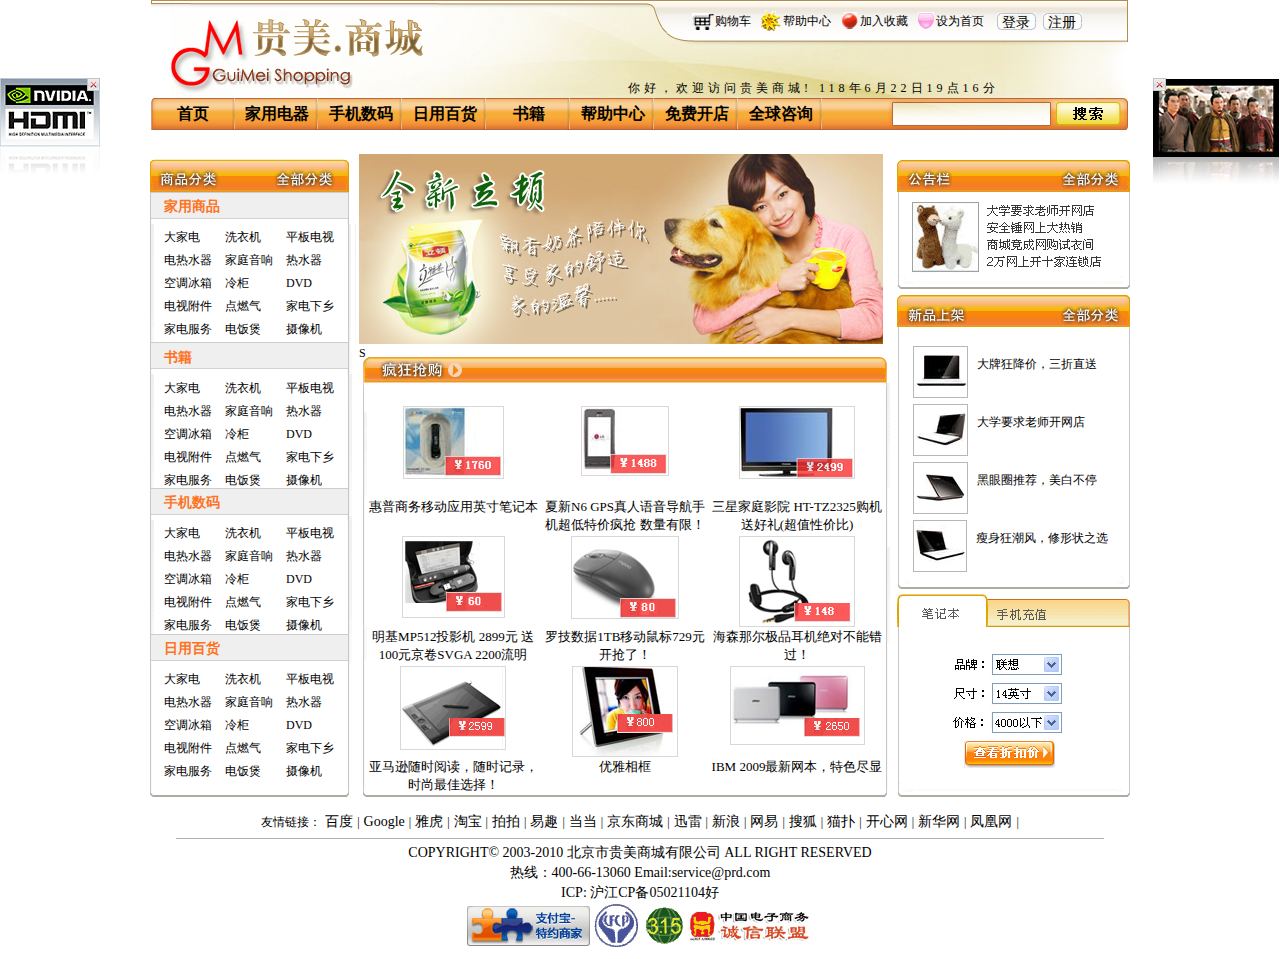
<file: index.html>
<!DOCTYPE html>
<html>
	<head>
		<meta charset="UTF-8">
		<title>贵美商城</title>
		<link rel="stylesheet" type="text/css" href="css/default.css" />
		<link rel="stylesheet" type="text/css" href="css/index.css" />
		<style type="text/css">
			.content{
				width: 1024px;
				height: 660px;
				margin-left: 22px;
				background: url(img/bg.gif) no-repeat;
			}
		</style>
	</head>
	<body>
		<div class="outer">
			<iframe src="header.html" class="head"></iframe>
			<div class="content">
				<div class="left">
					<div class="nav1">
						<h5>家用商品</h5>
						<ul>
							<li><a href="#">大家电</a></li>
							<li><a href="#">电热水器</a></li>
							<li><a href="#">空调冰箱</a></li>
							<li><a href="#">电视附件</a></li>
							<li><a href="#">家电服务</a></li>
						</ul>
						<ul>
							<li><a href="#">洗衣机</a></li>
							<li><a href="goodsList.html">家庭音响</a></li>
							<li><a href="#">冷柜</a></li>
							<li><a href="#">点燃气</a></li>
							<li><a href="#">电饭煲</a></li>
						</ul>
						<ul>
							<li><a href="#">平板电视</a></li>
							<li><a href="#">热水器</a></li>
							<li><a href="#">DVD</a></li>
							<li><a href="#">家电下乡</a></li>
							<li><a href="#">摄像机</a></li>
						</ul>
					</div>
					<div class="nav2">
						<h5>书籍</h5>
							<ul>
							<li><a href="#">大家电</a></li>
							<li><a href="#">电热水器</a></li>
							<li><a href="#">空调冰箱</a></li>
							<li><a href="#">电视附件</a></li>
							<li><a href="#">家电服务</a></li>
						</ul>
						<ul>
							<li><a href="#">洗衣机</a></li>
							<li><a href="#">家庭音响</a></li>
							<li><a href="#">冷柜</a></li>
							<li><a href="#">点燃气</a></li>
							<li><a href="#">电饭煲</a></li>
						</ul>
						<ul>
							<li><a href="#">平板电视</a></li>
							<li><a href="#">热水器</a></li>
							<li><a href="#">DVD</a></li>
							<li><a href="#">家电下乡</a></li>
							<li><a href="#">摄像机</a></li>
						</ul>
					</div>
					<div class="nav3">
						<h5>手机数码</h5>
							<ul>
							<li><a href="#">大家电</a></li>
							<li><a href="#">电热水器</a></li>
							<li><a href="#">空调冰箱</a></li>
							<li><a href="#">电视附件</a></li>
							<li><a href="#">家电服务</a></li>
						</ul>
						<ul>
							<li><a href="#">洗衣机</a></li>
							<li><a href="#">家庭音响</a></li>
							<li><a href="#">冷柜</a></li>
							<li><a href="#">点燃气</a></li>
							<li><a href="#">电饭煲</a></li>
						</ul>
						<ul>
							<li><a href="#">平板电视</a></li>
							<li><a href="#">热水器</a></li>
							<li><a href="#">DVD</a></li>
							<li><a href="#">家电下乡</a></li>
							<li><a href="#">摄像机</a></li>
						</ul>
					</div>
					<div class="nav4">
						<h5>日用百货</h5>
							<ul>
							<li><a href="#">大家电</a></li>
							<li><a href="#">电热水器</a></li>
							<li><a href="#">空调冰箱</a></li>
							<li><a href="#">电视附件</a></li>
							<li><a href="#">家电服务</a></li>
						</ul>
						<ul>
							<li><a href="#">洗衣机</a></li>
							<li><a href="#">家庭音响</a></li>
							<li><a href="#">冷柜</a></li>
							<li><a href="#">点燃气</a></li>
							<li><a href="#">电饭煲</a></li>
						</ul>
						<ul>
							<li><a href="#">平板电视</a></li>
							<li><a href="#">热水器</a></li>
							<li><a href="#">DVD</a></li>
							<li><a href="#">家电下乡</a></li>
							<li><a href="#">摄像机</a></li>
						</ul>
					</div>
				</div>
				<div class="middle">
					<div class="carouselMap">
						<img src="img/ad-01.jpg" />
					</div>S
					<div class="midbottom">
						<ul>
							<li><a href="#"><img src="img/promote-1.jpg" /></a></li>
							<li><a href="#">惠普商务移动应用英寸笔记本</a></li>
						</ul>
						<ul>
							<li><a href="#"><img src="img/promote-2.jpg" /></a></li>
							<li><a href="#">夏新N6 GPS真人语音导航手机超低特价疯抢 数量有限！</a></li>
						</ul>
						<ul>
							<li><a href="#"><img src="img/promote-3.jpg" /></a></li>
							<li><a href="#">三星家庭影院 HT-TZ2325购机送好礼(超值性价比)</a></li>
						</ul>
						<ul>
							<li><a href="#"><img src="img/laser-pen.jpg" /></a></li>
							<li><a href="#">明基MP512投影机 2899元 送100元京卷SVGA 2200流明</a></li>
						</ul>
						<ul>
							<li><a href="#"><img src="img/mouse.jpg" /></a></li>
							<li><a href="#">罗技数据1TB移动鼠标729元开抢了！</a></li>
						</ul>
						<ul>
							<li><a href="#"><img src="img/earphone.jpg" /></a></li>
							<li><a href="#">海森那尔极品耳机绝对不能错过！</a></li>
						</ul>
						<ul>
							<li><a href="#"><img src="img/Wancom.jpg" /></a></li>
							<li><a href="#">亚马逊随时阅读，随时记录，时尚最佳选择！</a></li>
						</ul>
						<ul>
							<li><a href="#"><img src="img/Frame.jpg" /></a></li>
							<li><a href="#">优雅相框</a></li>
						</ul>
						<ul>
							<li><a href="#"><img src="img/notebook.jpg" /></a></li>
							<li><a href="#">IBM 2009最新网本，特色尽显</a></li>
						</ul>
						
					</div>
				</div>
				<div class="right">
					<ul>
						<li>
							<span class="rightads"><img src="img/show1.jpg" /></span>
							&nbsp;
							<span class="rightdes"><a href="goodsDetails.html">大牌狂降价，三折直送</a></span>
						</li>
						<li>
							<span class="rightads"><img src="img/show2.jpg" /></span>
							&nbsp;
							<span class="rightdes"><a href="goodsDetails.html">大学要求老师开网店</a></span>
						</li>
						<li>
							<span class="rightads"><img src="img/show3.jpg" /></span>
							&nbsp;
							<span class="rightdes"><a href="goodsDetails.html">黑眼圈推荐，美白不停</a></span>
						</li>
						<li>
							<span class="rightads"><img src="img/show4.jpg" /></span>
							&nbsp;
							<span class="rightdes"><a href="goodsDetails.html">瘦身狂潮风，修形状之选</a></span>
						</li>
					</ul>
				</div>
			</div>
			<iframe src="footer.html" class="foot"></iframe>
		</div>
		<div class="leftads1">
			<a href="#"><img src="img/list1.jpg" /></a>
		</div>
		<div class="rightads1">
			<a href="#"><img src="img/list2.jpg" /></a>
		</div>
		<div class="leftads1 leftx">
			<a href="#"><img src="img/close.gif" /></a>
		</div>
		<div class="rightads1 rightx">
			<a href="#"><img src="img/close.gif" /></a>
		</div>
	</body>
</html>
</file>
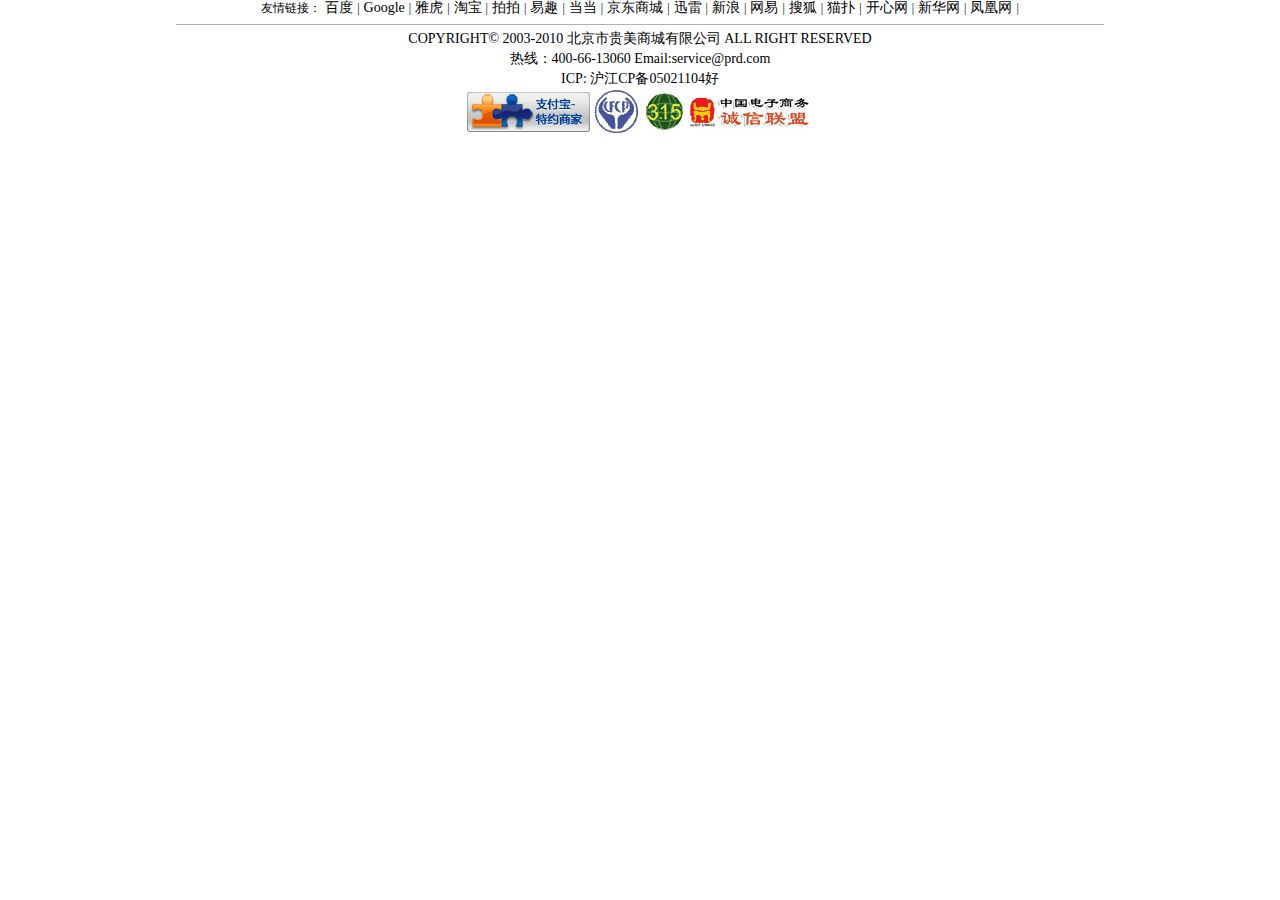
<file: footer.html>
<!DOCTYPE html>
<html>
	<head>
		<meta charset="UTF-8">
		<title>页尾</title>
		<link rel="stylesheet" type="text/css" href="css/default.css" />
		<link rel="stylesheet" type="text/css" href="css/footer.css" />
	</head>
	<body>
		<div class="outer">
			<div class="footer">
				
				<ul>
					<li>友情链接：</li>
					<li><a href="#" target="_parent">百度</a><span>|</span></li>
					<li><a href="#" target="_parent">Google</a><span>|</span></li>
					<li><a href="#" target="_parent">雅虎</a><span>|</span></li>
					<li><a href="#" target="_parent">淘宝</a><span>|</span></li>
					<li><a href="#" target="_parent">拍拍</a><span>|</span></li>
					<li><a href="#" target="_parent">易趣</a><span>|</span></li>
					<li><a href="#" target="_parent">当当</a><span>|</span></li>
					<li><a href="#" target="_parent">京东商城</a><span>|</span></li>
					<li><a href="#" target="_parent">迅雷</a><span>|</span></li>
					<li><a href="#" target="_parent">新浪</a><span>|</span></li>
					<li><a href="#" target="_parent">网易</a><span>|</span></li>
					<li><a href="#" target="_parent">搜狐</a><span>|</span></li>
					<li><a href="#" target="_parent">猫扑</a><span>|</span></li>
					<li><a href="#" target="_parent">开心网</a><span>|</span></li>
					<li><a href="#" target="_parent">新华网</a><span>|</span></li>
					<li><a href="#" target="_parent">凤凰网</a><span>|</span></li>
				</ul>
				<!--<hr class="footermid"/>-->
				<p>COPYRIGHT&copy; 2003-2010 北京市贵美商城有限公司 ALL RIGHT RESERVED</p>
				<p>热线：400-66-13060 Email:service@prd.com</p>
				<p>ICP: 沪江CP备05021104好</p>
				<img src="img/img1.gif"/>
				<img src="img/img2.gif" />
				<img src="img/img3.gif" />
				<img src="img/img4.gif" />
				
			</div>
		</div>
	</body>
</html>
</file>
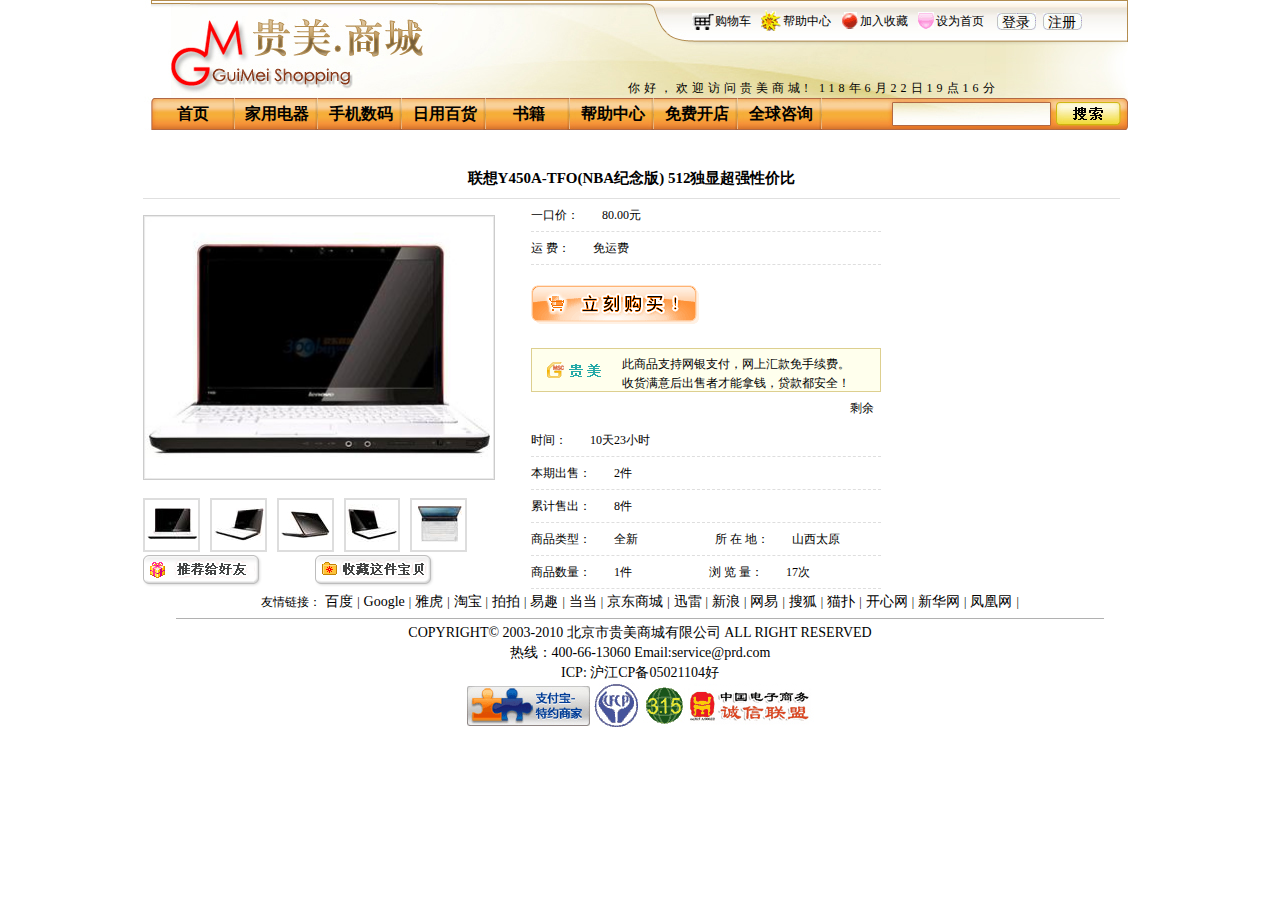
<file: goodsDetails.html>
<!DOCTYPE html>
<html>
	<head>
		<meta charset="UTF-8">
		<title>商品详情</title>
		<link rel="stylesheet" type="text/css" href="css/default.css" />
		<link rel="stylesheet" type="text/css" href="css/goodsDetails.css" />
	</head>
	<body>
		<div class="outer">
			<iframe src="header.html" class="head"></iframe>
			<div class="content">
				<h1>联想Y450A-TFO(NBA纪念版) 512独显超强性价比</h1>
				<div class="goodsContent">
					<div class="detailsLeft">
						<img src="img/show1_big.jpg" class="bigIcon"/>
						<ul>
							<li><img src="img/show1.jpg" class="show1"/></li>
							<li><img src="img/show2.jpg" class="show2"/></li>
							<li><img src="img/show3.jpg" class="show3"/></li>
							<li><img src="img/show4.jpg" class="show4"/></li>
							<li><img src="img/show5.jpg" class="show5"/></li>
						</ul>
						<a href="#"><img src="img/share.gif" class="img1"/></a>
						<a href="#"><img src="img/favthis.gif" /></a>
						
					</div>
					<div class="detailRight">
						<p><span class="property">一口价：</span><span>80.00元</span></p>
						<p><span class="property">运&nbsp;费：</span><span>免运费</span></p>
						<a href="#"><img src="img/buynow.gif" class="nowBuy" /></a><br />
						<div class="note">
							<img src="img/onlinepay.gif" class="img2"/>
							<div class="notecontent">
								<p>此商品支持网银支付，网上汇款免手续费。</p>
								<p>收货满意后出售者才能拿钱，贷款都安全！</p>
							</div>
						</div>
						<p><span class="property">剩余时间：</span><span>10天23小时</span></p>
						<p><span class="property">本期出售：</span><span>2件</span></p>
						<p><span class="property">累计售出：</span><span>8件</span></p>
						<p>
							<span class="property">商品类型：</span><span class="pleft">全新</span>
							<span class="property">所 在 地：</span><span>山西太原</span>
						</p>
						<p>
							<span class="property">商品数量：</span><span class="pleft">1件</span>
							<span class="property">浏 览 量：</span><span>17次</span>
						</p>
					</div>
				</div>
			</div>
			<iframe src="footer.html" class="foot"></iframe>
		</div>
	</body>
</html>
</file>
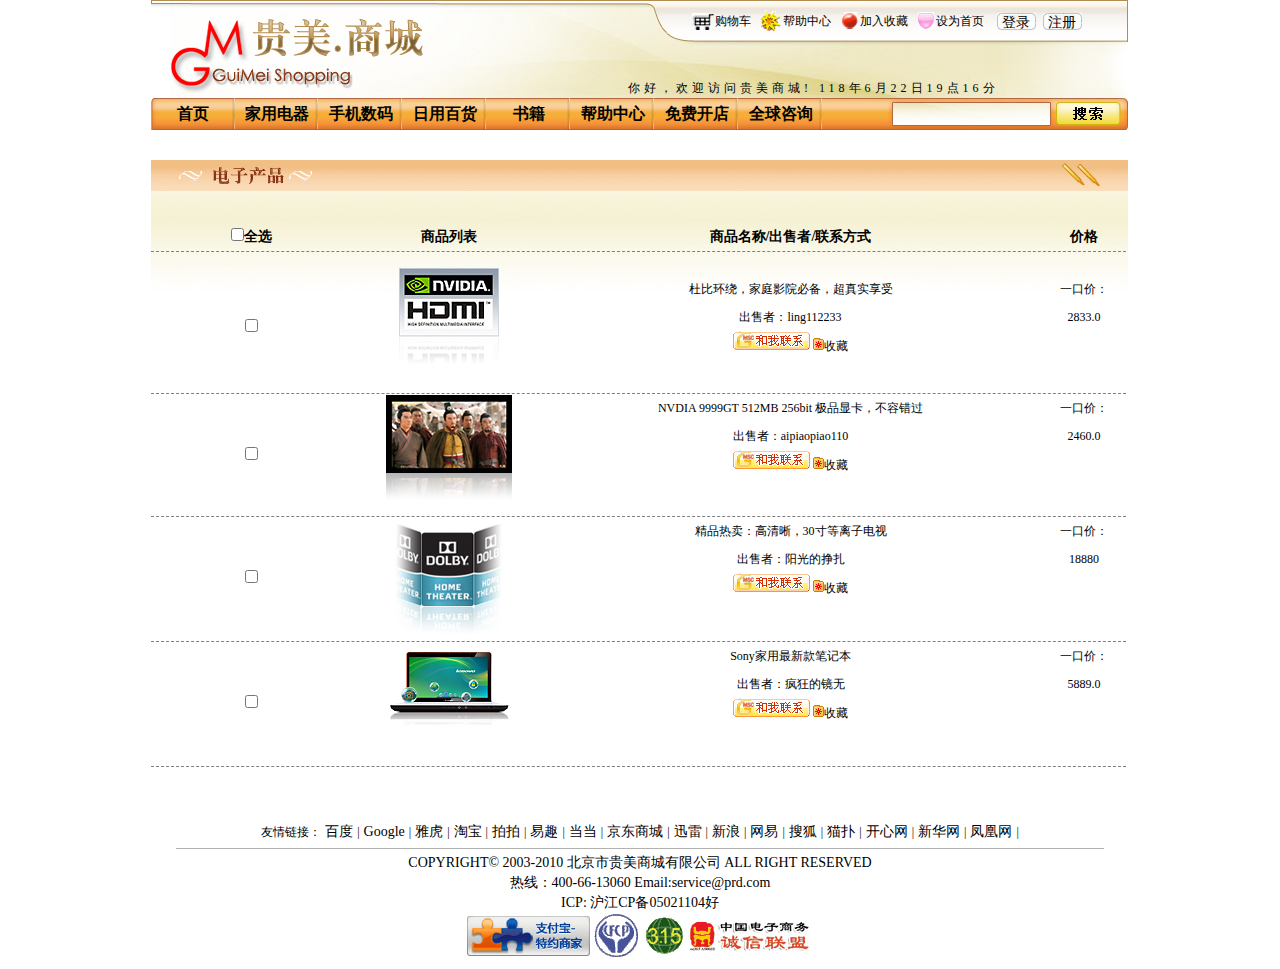
<file: goodsList.html>
<!DOCTYPE html>
<html>
	<head>
		<meta charset="UTF-8">
		<title>商品列表</title>
		<link rel="stylesheet" type="text/css" href="css/default.css" />
		<link rel="stylesheet" type="text/css" href="css/list.css" />
		<script type="text/javascript" src="js/goodsList.js" ></script>
	</head>
	<body>
		<div class="outer">
			<iframe src="header.html" class="head"></iframe>
			<div class="listContent">
				<form action="#" method="get"></form>
				<ul class="u1">
					<li class="li1">
						<input type="checkbox" id="all" name="all" value="全选" onclick="check1()"/><span class="title">全选</span>
					</li>
					<li class="title li2">商品列表</li>
					<li class="title li3">商品名称/出售者/联系方式</li>
					<li class="title li4">价格</li>
				</ul>
				<ul class="u2">
					<li class="li1">
						<input type="checkbox" name="check" value="c1" onclick="checkItem(this)"/>
					</li>
					<li class="li2"><img src="img/list1.jpg" alt="HDMI"/></li>
					<li class="li3">
						<p>杜比环绕，家庭影院必备，超真实享受</p>
						<p>出售者：ling112233</p>
						<p><a href="#"><img src="img/contactme.gif" /></a>
							<a href="#"><img src="img/addfav.gif" />收藏</a></p>
					</li>
					<li class="li4">
						<p>一口价：</p>
						<p>2833.0</p>
					</li>
				</ul>
				<ul class="u3">
					<li class="li1">
						<input type="checkbox" name="check" value="c2" onclick="checkItem(this)"/>
					</li>
					<li class="li2"><img src="img/list2.jpg" /></li>
					<li class="li3">
						<p>NVDIA 9999GT 512MB 256bit 极品显卡，不容错过</p>
						<p>出售者：aipiaopiao110</p>
						<p><a href="#"><img src="img/contactme.gif" /></a>
							<a href="#"><img src="img/addfav.gif" />收藏</a></p>
					</li>
					<li class="li4">
						<p>一口价：</p>
						<p>2460.0</p>
					</li>
				</ul>
				<ul class="u4">
					<li class="li1">
						<input type="checkbox" name="check" value="c3" onclick="checkItem(this)"/>
					</li>
					<li class="li2"><img src="img/list3.jpg" /></li>
					<li class="li3">
						<p>精品热卖：高清晰，30寸等离子电视</p>
						<p>出售者：阳光的挣扎</p>
						<p><a href="#"><img src="img/contactme.gif" /></a>
							<a href="#"><img src="img/addfav.gif" />收藏</a></p>
					</li>
					<li class="li4">
						<p>一口价：</p>
						<p>18880</p>
					</li>
				</ul>
				<ul class="u5">
					<li class="li1">
						<input type="checkbox" name="check" value="c4" onclick="checkItem(this)"/>
					</li>
					<li class="li2"><img src="img/list4.jpg" /></li>
					<li class="li3">
						<p>Sony家用最新款笔记本</p>
						<p>出售者：疯狂的镜无</p>
						<p><a href="#"><img src="img/contactme.gif" /></a>
							<a href="#"><img src="img/addfav.gif" />收藏</a></p>
					</li>
					<li class="li4">
						<p>一口价：</p>
						<p>5889.0</p>
					</li>
				</ul>
			</div>
			<iframe src="footer.html" class="foot"></iframe>
		</div>
	</body>
</html>
</file>
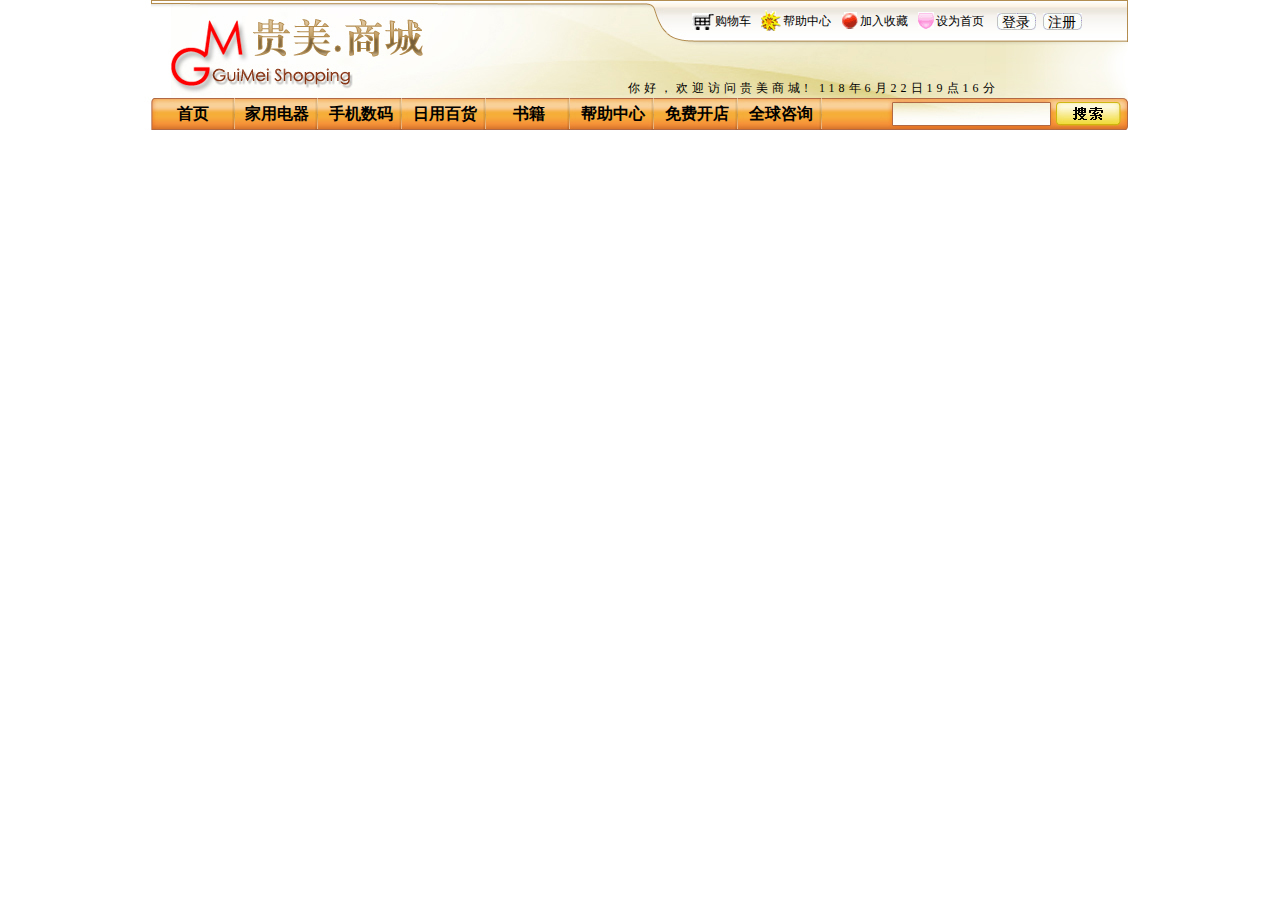
<file: header.html>
<!DOCTYPE html>
<html>
	<head>
		<meta charset="utf-8" />
		<title>头部</title>
		<link rel="stylesheet" type="text/css" href="css/default.css" />
		<link rel="stylesheet" type="text/css" href="css/header.css" />
	</head>
	<body>
		<div class="outer">
		<div class="header">
			<ul class="navTi">
				<li>
					<div class="navIcon1"></div>	
					<span class="navTitle"><a href="shoppingCart.html" target="_parent">购物车</a></span>
				</li>
				<li>
					<div class="navIcon2"></div>
					<span class="navTitle"><a href="helper.html" target="_parent">帮助中心</a></span>
				</li>
				
				<li>
					<div class="navIcon3"></div>
					<span class="navTitle"><a href="#" target="_parent">加入收藏</a></span>
				</li>
				<li>
					<div class="navIcon4"></div>
					<span class="navTitle"><a href="#" target="_parent">设为首页</a></span>
				</li>
				<li>
					<a href="login.html" class="loginAndRegister" target="_parent">登录</a>
					<a href="register.html" class="loginAndRegister register" target="_parent">注册</a>
				</li>
			</ul>
			<p class="welcome">你好，欢迎访问贵美商城! 118年6月22日19点16分</p>
			<ul class="nav">
				<li><a href="index.html" target="_parent">首页</a></li>
				<li><a href="goodsList.html" target="_parent">家用电器</a></li>
				<li><a href="#" target="_parent">手机数码</a></li>
				<li><a href="#" target="_parent">日用百货</a></li>
				<li><a href="#" target="_parent">书籍</a></li>
				<li><a href="helper.html" target="_parent">帮助中心</a></li>
				<li><a href="#" target="_parent">免费开店</a></li>
				<li><a href="#" target="_parent">全球咨询</a></li>
			</ul>
		</div>
			</div>
	</body>
</html>
</file>
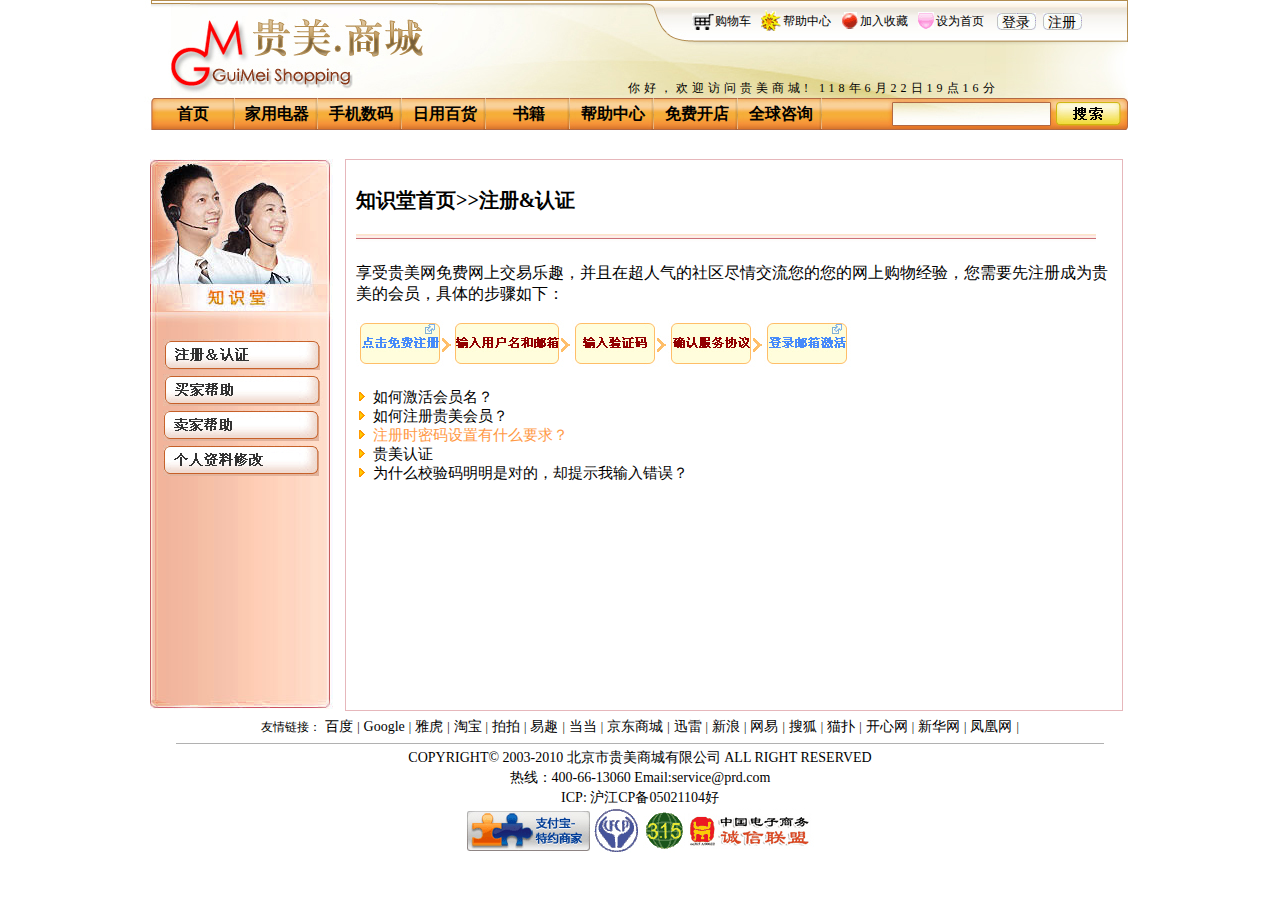
<file: helper.html>
<!DOCTYPE html>
<html>
	<head>
		<meta charset="UTF-8">
		<title>帮助中心</title>
		<link rel="stylesheet" type="text/css" href="css/default.css" />
		<link rel="stylesheet" type="text/css" href="css/helper.css" />
	</head>
	<body>
		<!--
			该页面使用frameset感觉不是太会，使用frameset的话，首先需要将浏览器分为三列，然后将该页面的中间分为三列，
			第一列和第三列使用iframe，第二列内嵌一个frameset.然后根据左侧的链接将需要显示的内容显示在右侧。
        	作者：zhf19970510@163.com
        	时间：2019-05-29
        	描述：
        -->
		<div class="outer">
			<iframe src="header.html" class="head"></iframe>
			<div class="helpercontent">
				<!--
                	因为内容比较少，我在这里也就没有将左侧导航栏设置为iframe.
                -->
				<div class="helperleft">
					<ul>
						<span><a href="LoginHelp.html" target="rightHelper"><img src="img/reg.jpg" /></a></span>
						<li></li>
					</ul>
					
					<ul>
						<span><a href="test4.html" target="rightHelper"><img src="img/buy.jpg" /></a></span>
						<li></li>
					</ul>
					<ul>
						<span><a href="test7_1.html" target="rightHelper"><img src="img/sale.jpg"</a></span>
							<li><a href="#" class="sonmenu">安全中心</a></li>
							<li><a href="#" class="sonmenu">物流中心</a></li>
							<li><a href="#" class="sonmenu">资金流动</a></li>
							<li><a href="#" class="sonmenu">纠纷处理</a></li>
					</ul>
					<ul>
						<span><a href="新闻列表.html" target="rightHelper"><img src="img/person.jpg" /></a></span>
						<li></li>
					</ul>
				</div>
				<iframe src="LoginHelp.html" class="helperright1" name="rightHelper"></iframe>
			</div>
			<iframe src="footer.html" class="foot"></iframe>
		</div>
		
	</body>
</html>
</file>
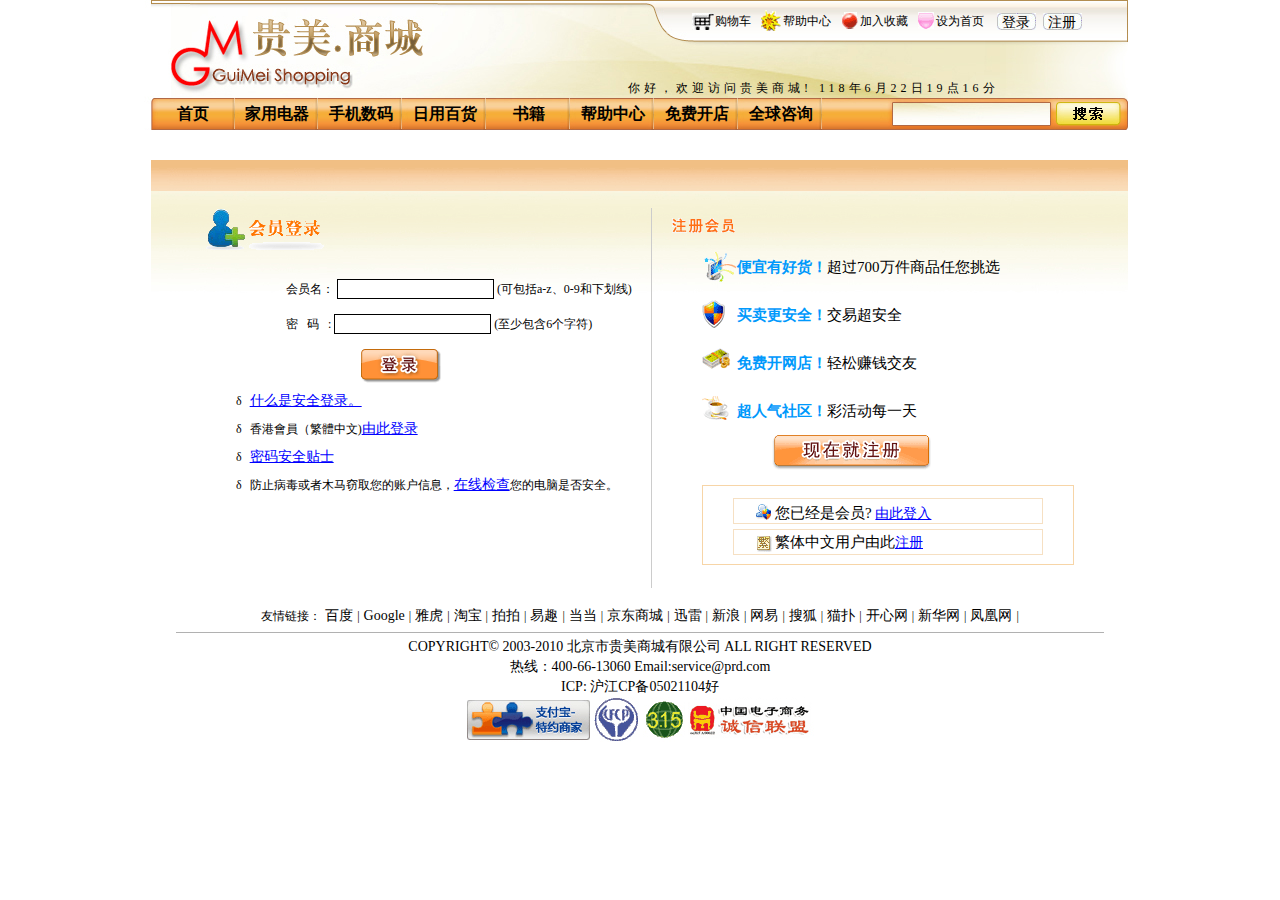
<file: login.html>
<!DOCTYPE html>
<html>
	<head>
		<meta charset="UTF-8">
		<title>登录</title>
		<link rel="stylesheet" type="text/css" href="css/default.css" />
		<link rel="stylesheet" type="text/css" href="css/login.css" />
	</head>
	<body>
		<div class="outer">
			<iframe src="header.html" class="head"></iframe>
			<div class="Logincontent">
				<div class="LoginLeft">
					<img src="img/logintitle.gif" /><br /><br />
					<form action="#" method="post" class="LoginForm">
						<label for="username">会员名：</label>
						<input type="text" name="username" class="inputText"/>
						<span>(可包括a-z、0-9和下划线)</span><br /><br />
						<label for="password"><span class="padLabel">密码</span>:</label>
						<input type="password" name="password" class="inputText"/>
						<span>(至少包含6个字符)</span><br /><br />
						<input type="image" src="img/login.gif" name="submit" class="submitButton"/>
					</form>
					<p><span class="symbol">δ</span><a href="#">什么是安全登录。</a></p>
					<p><span class="symbol">δ</span>香港會員（繁體中文)<a href="#">由此登录</a></span></p>
					<p><span class="symbol">δ</span><a href="#">密码安全贴士</a></p>
					<p><span class="symbol">δ</span><span>防止病毒或者木马窃取您的账户信息，<a href="#">在线检查</a>您的电脑是否安全。</span></p>
				</div>
				<div class="LoginRight">
					<img src="img/register.gif"/"><br /><br />
					<p><span class="LoginIcon LoginIcon1"></span><span class="LoginDesc"><span class="focus1">便宜有好货！</span><span>超过700万件商品任您挑选</span></span></p>
					<p><span class="LoginIcon LoginIcon2"></span><span class="LoginDesc"><span class="focus1">买卖更安全！</span><span>交易超安全</span></span></p>
					<p><span class="LoginIcon LoginIcon3"></span><span class="LoginDesc"><span class="focus1">免费开网店！</span><span>轻松赚钱交友</span></span></p>
					<p><span class="LoginIcon LoginIcon4"></span><span class="LoginDesc"><span class="focus1">超人气社区！</span><span>彩活动每一天</span></span></p>
					<a href="register.html"><img src="img/registernow.gif" class="registerNow"/></a>
					<div class="LoginOrRegister">
						<div class="loginEntry">
							<span class="member"></span>
							<span class="fonts">您已经是会员? <a href="login.html">由此登入</a></span>
						</div>
						<div class="registerEntry">
							<span class="newer"></span>
							<span class="fonts">繁体中文用户由此<a href="register.html">注册</a></span>
						</div>
					</div>
				</div>
			</div>
			<iframe src="footer.html" class="foot"></iframe>
		</div>
		
	</body>
</html>
</file>
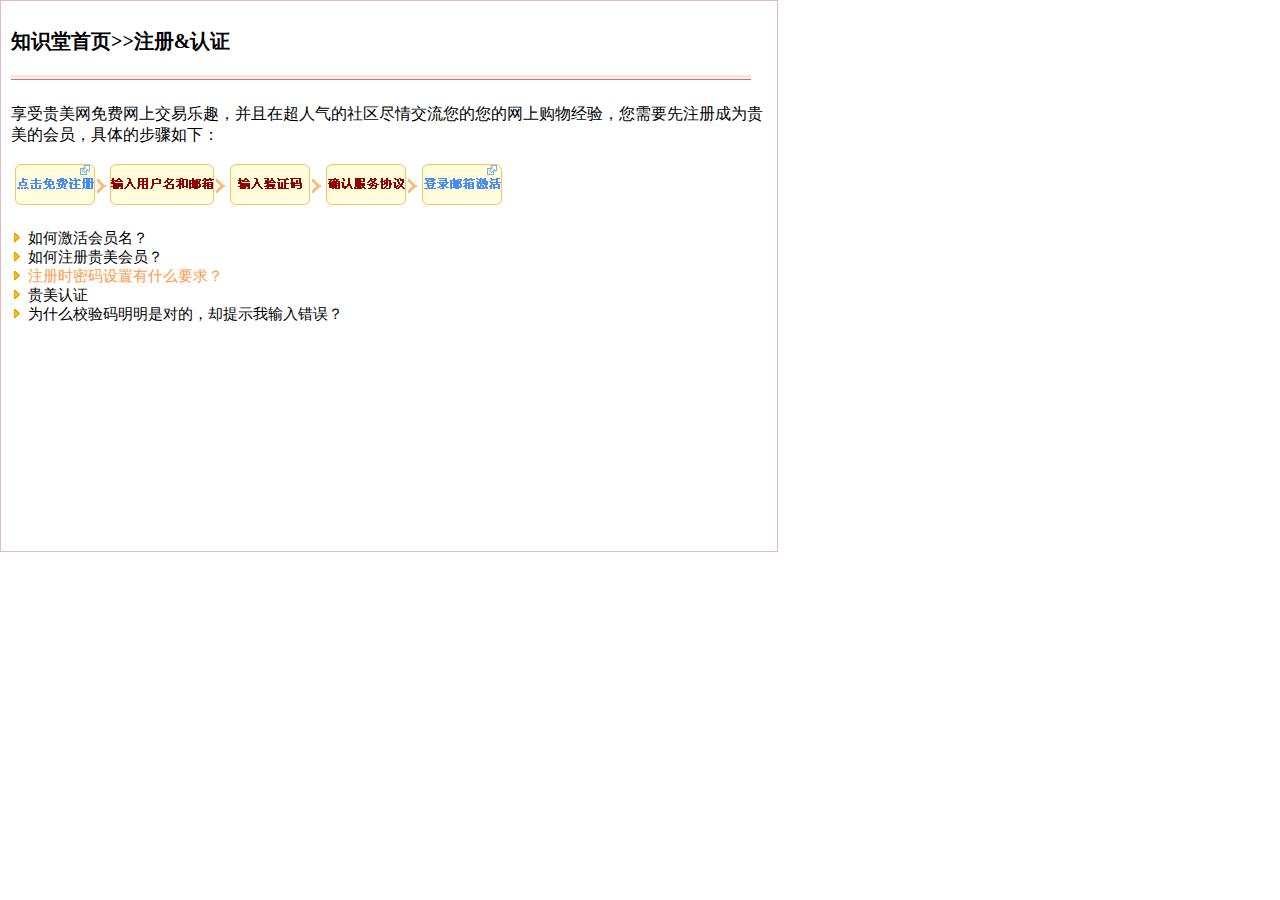
<file: LoginHelp.html>
<!DOCTYPE html>
<html>
	<head>
		<meta charset="UTF-8">
		<title></title>
		<link rel="stylesheet" type="text/css" href="css/default.css" />
		<link rel="stylesheet" type="text/css" href="css/helper.css" />
	</head>
	<body>
		<div class="helperright">
			<h1 class="regAndlog">知识堂首页&gt;&gt;注册&amp;认证</h1>
			<img src="img/reg_line.jpg" class="line"/><br />
			<p>享受贵美网免费网上交易乐趣，并且在超人气的社区尽情交流您的您的网上购物经验，您需要先注册成为贵美的会员，具体的步骤如下：</p><br />
			<img src="img/reg_step.jpg" class="line"/><br />
			<p>
				<span>
					<img src="img/list_icon.gif" /></span>
				<span><a href="#" class="problem">如何激活会员名？</a></span>
			</p>
			<p>
				<span>
					<img src="img/list_icon.gif" /></span>
				<span><a href="#" class="problem">如何注册贵美会员？</a></span>
			</p>
			<p>
				<span>
					<img src="img/list_icon.gif" /></span>
				<span><a href="#" class="problem padneed">注册时密码设置有什么要求？</a></span>
			</p>
			<p>
				<span>
					<img src="img/list_icon.gif" /></span>
				<span><a href="#" class="problem">贵美认证</a></span>
			</p>
			<p>
				<span>
					<img src="img/list_icon.gif" /></span>
				<span><a href="#" class="problem">为什么校验码明明是对的，却提示我输入错误？</a></span>
			</p>
		</div>
	</body>
</html>
</file>
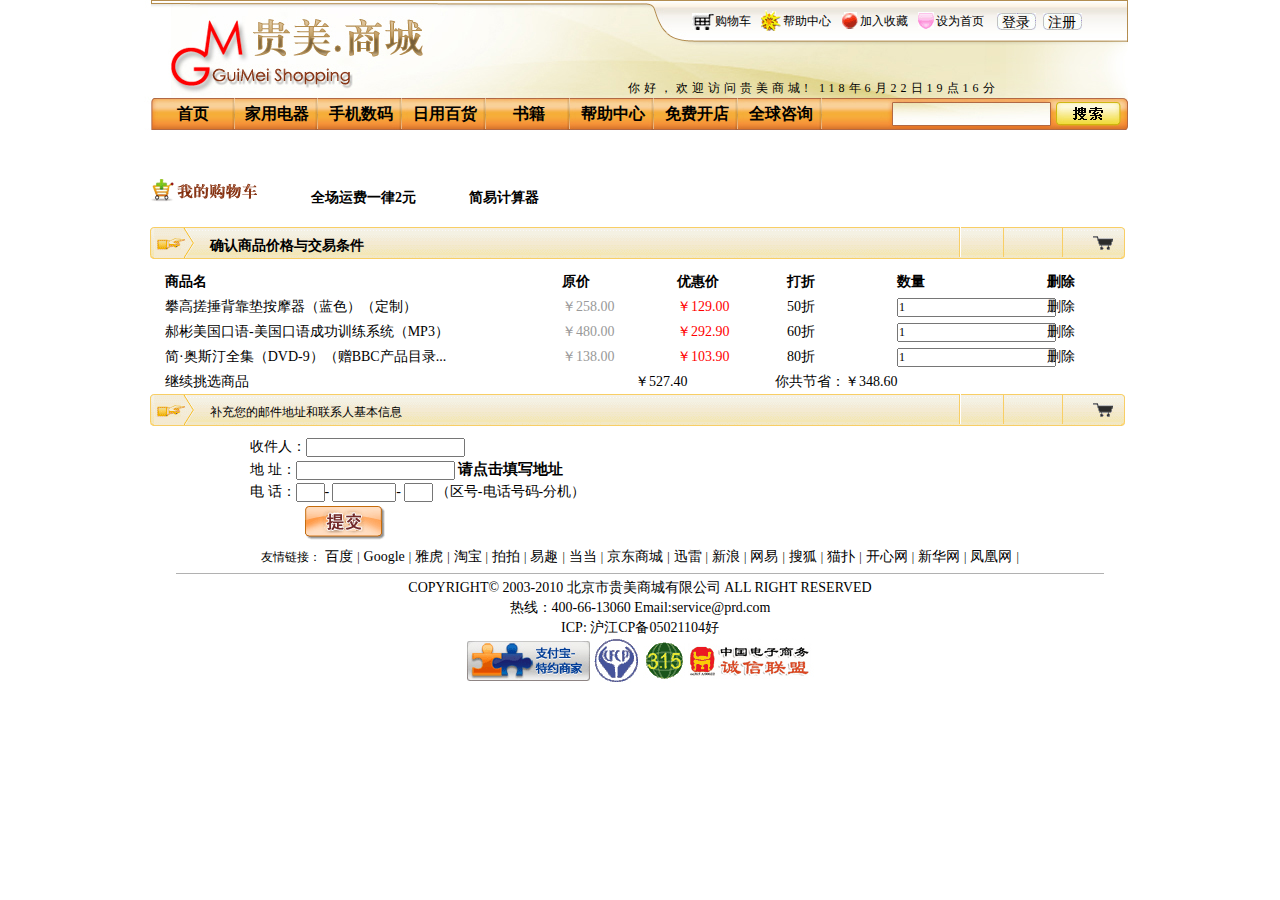
<file: shoppingCart.html>
<!DOCTYPE html>
<html>
	<head>
		<meta charset="UTF-8">
		<title>购物车</title>
		<link rel="stylesheet" type="text/css" href="css/default.css" />
		<link rel="stylesheet" type="text/css" href="css/cart.css" />
	</head>
	<body>
		<div class="outer">
			<iframe src="header.html" class="head"></iframe>
			<div class="CatContent">
				
				<img src="img/mycart.gif" />
				<span class="t1">全场运费一律2元</span>
				<span class="t2">
					<a href="#">简易计算器</a>
				</span>
				<h1 class="h1">确认商品价格与交易条件</h1>
				<form action="#" method="get">
				<ul>
					<li class="li1 ultitle">商品名</li>
					<li class="li2 ultitle">原价</li>
					<li class="li3 ultitle">优惠价</li>
					<li class="li4 ultitle">打折</li>
					<li class="li5 ultitle">数量</li>
					<li class="li6 ultitle">删除</li>
				</ul>
				<ul>
					<li class="li1">攀高搓捶背靠垫按摩器（蓝色）（定制）</li>
					<li class="li2 originalPrice">￥258.00</li>
					<li class="li3 newPrice">￥129.00</li>
					<li class="li4">50折</li>
					<li class="li5"><input type="text" value="1" /></li>
					<li class="li6"><input type="button" name="del" value="删除" class="but1"/></li>
				</ul>
				<ul>
					<li class="li1">郝彬美国口语-美国口语成功训练系统（MP3）</li>
					<li class="li2 originalPrice">￥480.00</li>
					<li class="li3 newPrice">￥292.90</li>
					<li class="li4">60折</li>
					<li class="li5"><input type="text" value="1" /></li>
					<li class="li6"><input type="button" name="del" value="删除" class="but1"/></li>
				</ul>
				<ul>
					<li class="li1">简·奥斯汀全集（DVD-9）（赠BBC产品目录...</li>
					<li class="li2 originalPrice">￥138.00</li>
					<li class="li3 newPrice">￥103.90</li>
					<li class="li4">80折</li>
					<li class="li5"><input type="text" name="amount" value="1"/></li>
					<li class="li6"><input type="button" name="del" value="删除" class="but1"/></li>
				</ul>
				<ul>
					<li class="sum1">继续挑选商品</li>
					<li class="sum2">￥527.40</li>
					<li class="sum3">你共节省：￥348.60</li>
				</ul>
				</form>
				<h1 class="h1 h2">补充您的邮件地址和联系人基本信息</h1>
				<div class="order">
					<form action="#" method="post">
						<p class="infoorder"><label for="receiver">收件人：</label><input type="text" name="receiver" /></p>
						<p class="infoorder"><label for="address">地&nbsp;址：</label><input type="text" name="address" />
						<span class="note">请点击填写地址</span></p>
						<p class="infoorder"><label for="tel">电&nbsp;话：</label><input type="tel" name="num" class="tel1"/><span>-</span>
						<input type="tel" name="num" class="tel2" /><span>-</span>
						<input type="tel" name="num" class="tel1"/>
						<span>（区号-电话号码-分机）</span></p>
						<input type="image" src="img/submit.gif" class="submitButton"/>
					</form>
				</div>
			</div>
			<iframe src="footer.html" class="foot"></iframe>
		</div>
	</body>
</html>
</file>
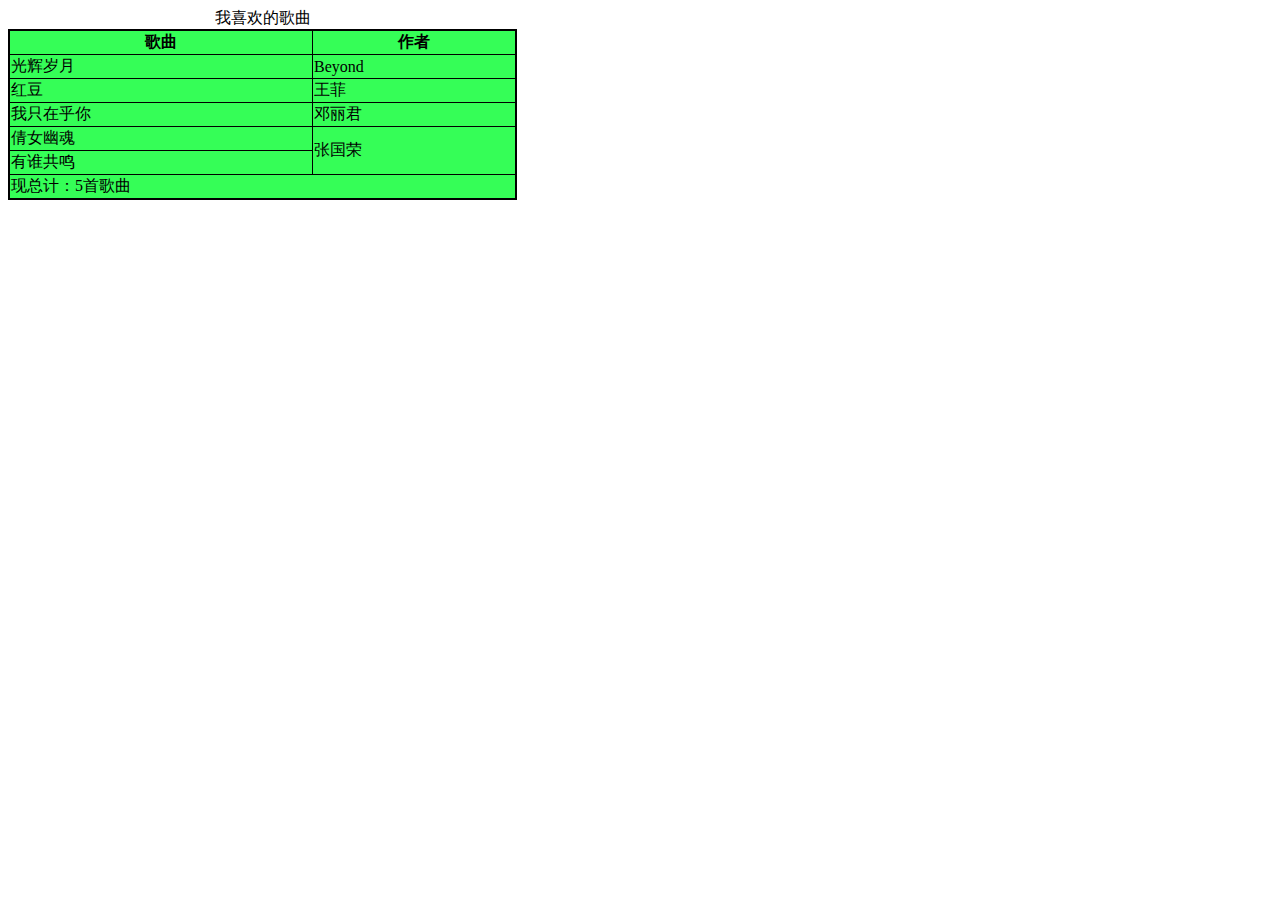
<file: test4.html>
<!DOCTYPE html>
<html>
	<head>
		<meta charset="UTF-8">
		<title>test4</title>
	</head>
	<style type="text/css">
		table{
			border: 2px solid;
			border-collapse: collapse;
			background-color: rgb(53,254,87);
		}
		table td,th{
			border:1px solid;
		}
	</style>
	<body>
		<table>
			<caption>我喜欢的歌曲</caption>
			<tr>
				<th width="300px">歌曲</th>
				<th width="200px">作者</th>
			</tr>
			<tr>
				<td>光辉岁月</td>
				<td>Beyond</td>
			</tr>
			<tr>
				<td>红豆</td>
				<td>王菲</td>
			</tr>
			<tr>
				<td>我只在乎你</td>
				<td>邓丽君</td>
			</tr>
			<tr>
				<td>倩女幽魂</td>
				<td rowspan="2">张国荣</td>
			</tr>
			<tr>
				<td>有谁共鸣</td>
			</tr>
			<tfoot>
				<td colspan="2">现总计：5首歌曲</td>
			</tfoot>
		</table>
	</body>
</html>
</file>
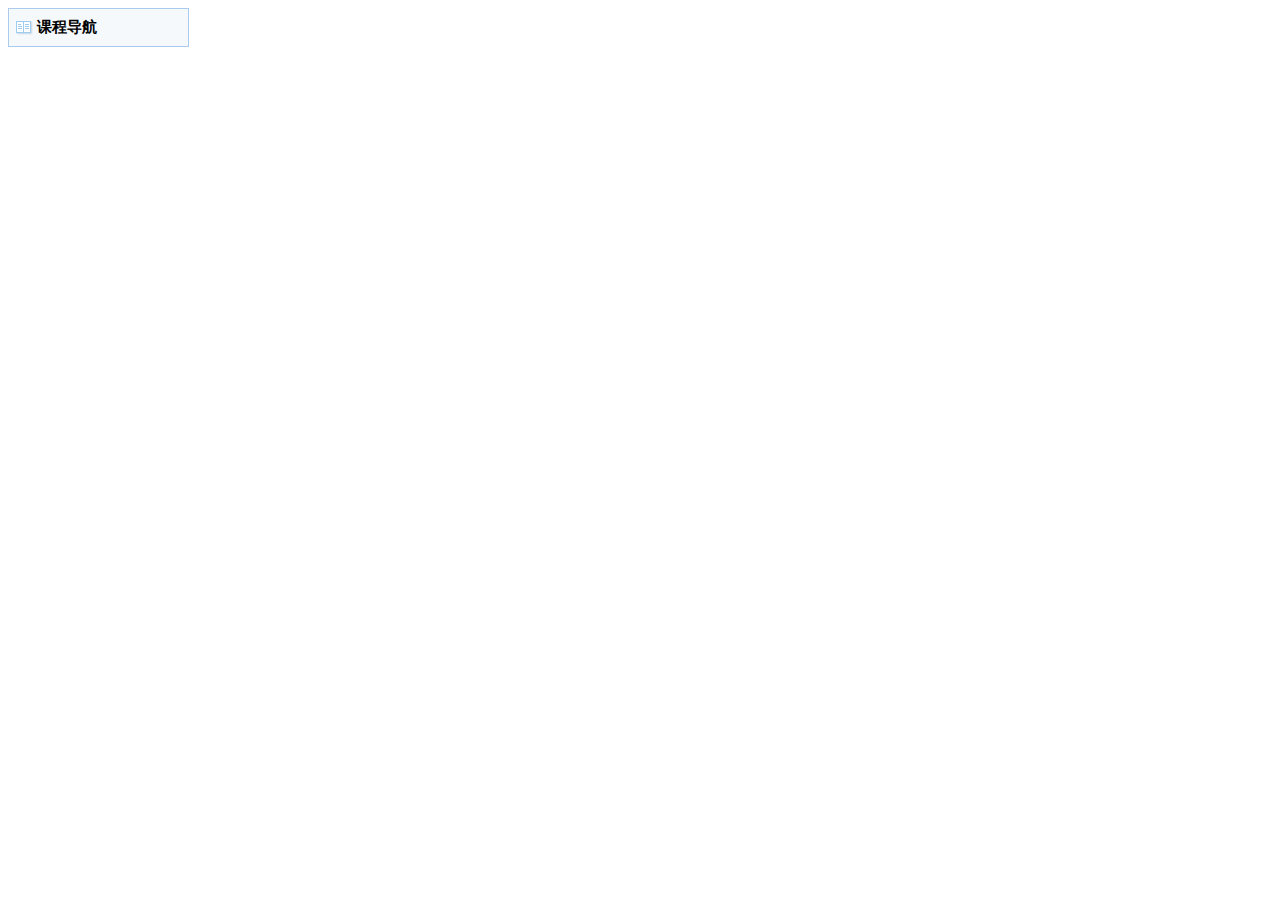
<file: test7_1.html>
<!DOCTYPE html>
<html>
	<head>
		<meta charset="UTF-8">
		<title>test7_1</title>
		<link rel="stylesheet" type="text/css" href="css/test7_1.css" />
	</head>
	
	<body>
		<ul>
			<span>课程导航</span>
			<li>ACCP 软件工程师</li>
			<li>BTEST 软件测试工程师</li>
			<li>BENET 网络工程师</li>
			<li>JBNS 网站工程师</li>
			<li>ACCP 启蒙星</li>
			<li>ANDROID 软件工程师</li>
			<li>JAVA 软件工程师</li>
			<li>.NET 软件工程师</li>
			<li>网络营销</li>
		</ul>
	</body>
</html>
</file>
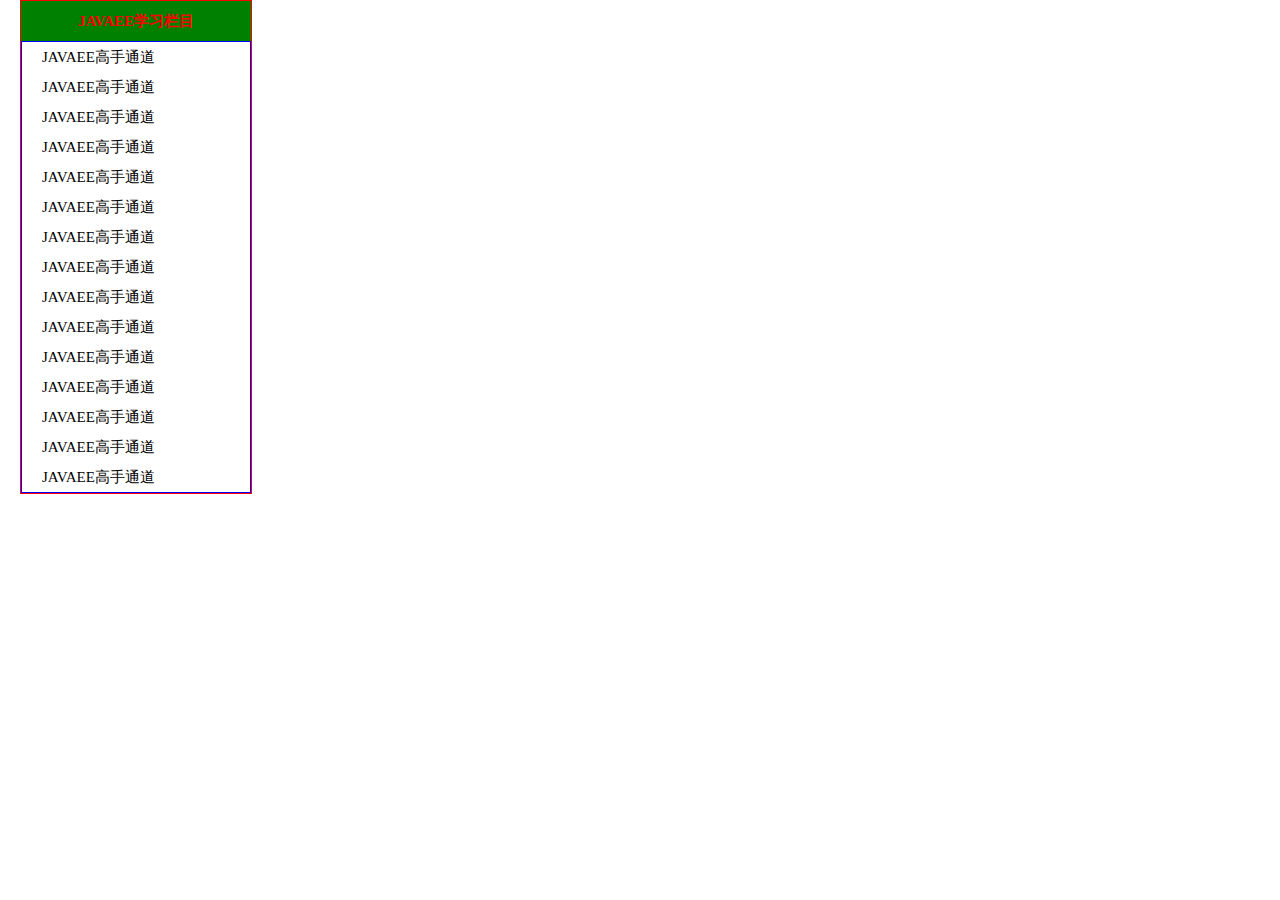
<file: 新闻列表.html>
<!DOCTYPE html>
<html>
	<head>
		<meta charset="UTF-8">
		<title></title>
		<style type="text/css">
			*{
				font-size:15px;
				margin: 0;
				padding:0;
			}
			h3{
				text-align: center;
				background-color: green;
				line-height: 40px;
				color:red;
			}
			#news_list{
				margin-left:20px;
				border:1px solid red;
				width:230px;
			}
			ul{
				border:1px solid blue;
			}
			ul li{
				list-style: none;
				line-height: 30px;
				margin-left:20px;
			}
		</style>
	</head>
	<body>
		
		<div id="news_list">
			 <h3>JAVAEE学习栏目</h3>
			<ul>
				<li>JAVAEE高手通道</li>
				<li>JAVAEE高手通道</li>
				<li>JAVAEE高手通道</li>
				<li>JAVAEE高手通道</li>
				<li>JAVAEE高手通道</li>
				<li>JAVAEE高手通道</li>
				<li>JAVAEE高手通道</li>
				<li>JAVAEE高手通道</li>
				<li>JAVAEE高手通道</li>
				<li>JAVAEE高手通道</li>
				<li>JAVAEE高手通道</li>
				<li>JAVAEE高手通道</li>
				<li>JAVAEE高手通道</li>
				<li>JAVAEE高手通道</li>
				<li>JAVAEE高手通道</li>
				
			</ul>
		</div>
	</body>
</html>
</file>
<file: css/default.css>
/*通配*/
*{
	margin: 0;
	padding: 0;
	font-family: "宋体";
	font-size: 12px;
}
ul{
	list-style: none;
}
a{
	text-decoration: none;
}
.outer{
	width: 1024px;
	margin: 0 auto;
}
.head{
	width: 1024px;
	height: 150px;
	border: 0;
}
.foot{
	width: 1024px;
	height: 141px;
	border: 0;
}
</file>
<file: css/index.css>
.content{
	width: 1024px;
	height: 660px;
	margin-left: 22px;
	background: url(img/bg.gif) no-repeat;
}
.content .left{
	width: 195px;
	margin-top:44px;
	float: left;
	padding-left: 14px;
}
.left h5{
	color: #FE7323;
	font-size: 14px;
	
}
.left .nav1{
	height: 151px;
}
.left .nav2{
	height: 145px;
}
.left .nav3{
	height: 146px;
}
.left .nav4{
	height: 162px;
}
/*.nav1 ul,.nav2 ul,.nav3 ul,.nav4 ul{
	display: inline-block;
	float: left;
}*/
.left ul{
	display: inline-block;
	width: 61px;
	margin-top: 10px;
	float: left;
}
.left ul li{
	line-height: 23px;
}
.left ul li a{
	color: black;
}
.middle{
	width: 524px;
	float: left;
}
.carouselMap{
	width: 522px;
	height: 192px;
}
.midbottom{
	margin-left: 8px;
	margin-top: 45px;
	width: 516px;
	height: 404px;
}
.midbottom ul{
	display: inline-block;
	width: 172px;
	height: 130px;
	float: left;
	text-align: center;
	margin: 0px 0;
}
.midbottom ul li:first-child{
	height: 90px;
	margin-bottom: 2px;
}
.midbottom img{
	border: 1px solid #D8D8D8;
}
.midbottom a{
	font-size: 13px;
}
.midbottom a:link,a:visited{
	color: black;
}
.midbottom a:hover{
	color: blue;
}
.right{
	float: left;
	margin-top: 192px;
}
.right ul{
	padding-left: 30px;
	height: 240px;
}
.right li{
	height: 58px;
}
.rightads{
	display: inline-block;
	border: 1px solid #B5B7B8;
}
.right .rightdes{
	position: relative;
	bottom: 25px;
}
.right a:link,.right a:visited{
	color: black;
}
.right a:hover{
	color: blue;
}
.leftads1{
	position: fixed;
	top: 78px;
}
.rightads1{
	position: fixed;
	top: 78px;
	right: 0;
}
.leftx{
	left: 87px;
	z-index: 1;
}
.rightx{
	right: 114px;
	z-index: 1;
}
</file>
<file: css/footer.css>
.footer{
	text-align: center;
}
.footer ul{
	display: inline-block;
	height: 16px;
	line-height: 16px;
	padding:0 85px 8px;
	border-bottom: 1px solid #B1B1B1;
}
.footer li{
	float: left;
}
.footer li a{
	color: black;
	font-size: 14px;
	padding: 0 4px;
}
.footermid{
	width: 960px;
	margin: 6px 0;
}
.footer p{
	font-size: 14px;
	line-height: 20px;
}
</file>
<file: css/goodsDetails.css>
.content{
	width: 977px;
	margin:15px;
}
h1{
	font-size: 15px;
	text-align: center;
	margin-bottom: 10px;
}
.goodsContent{
	height: 380px;
	border-top: 1px solid #E0E0E0;
}
.detailsLeft{
	padding-top: 16px;
	margin-right: 36px;
	width: 352px;
	float: left;
}
.bigIcon{
	display: block;
	width: 350px;
	margin-bottom: 18px;
	border:1px solid #CCCCCC;
}
.detailsLeft li{
	margin-right: 10px;
	margin-bottom: 3px;
	border: 2px solid #DDDDDD;
	float: left;
}
.img1{
	margin-right: 50px;
}
.detailRight{
	width: 350px;
	float: left;
}
.detailRight>p{
	line-height: 32px;
	border-bottom: 1px dashed #DEDEDE;
}
.property{
	margin-right: 23px;
}
.nowBuy{
	margin:20px 0;
}
.note{
	height: 42px;
	padding-left: 11px;
	border:1px solid #DDCF8F;
	background: #FFFFED;
}
.img2{
	margin-top: 11px;
	float: left;
	margin-right: 13px;
	display: block;
}
.notecontent{
	margin-top: 7px;
	float: left;
	
}
.notecontent>p{
	margin-bottom: 2px;
}
.show1:hover,.show2:hover,.show3:hover,.show4:hover,.show5:hover{
	cursor: pointer;
}
.pleft{
	margin-right: 74px;
}
</file>
<file: css/list.css>
.listContent{
	width: 1024px;
	margin-top: 6px;
	margin-left: 23px;
	padding-top: 68px;
	margin-bottom: 57px;
	background:url(../img/catlist_bg.gif) no-repeat;
}
.listContent ul{
	width: 975px;
	/*height: 20px;*/
	overflow: hidden;
	border-bottom: 1px dashed grey;
}
.title{
	font-weight: bold;
	font-size: 14px;
}
.listContent li{
	text-align: center;
	float: left;
}
.u1{
	padding-bottom: 5px;
}
.li1{
	width: 55px;
	margin-left: 73px;
	margin-right: 102px;
	
}
.li2{
	width: 135px;
	margin-right: 140px;
}
.li3{
	width: 269px;
	margin-right: 135px;
}
.listContent p{
	line-height: 28px;
}
.listContent a{
	color: black;
}
.li4{
	width: 48px;
}
.u2 .li1{
	padding-top: 67px;
	padding-bottom: 57px;
}
.u2 .li2{
	padding-top: 16px;
}
.u2 .li3,.u2 .li4{
	padding-top: 23px;
}
.u3 .li1,.u4 .li1,.u5 .li1{
	padding-top: 53px;
}
.u5{
	padding-bottom: 28px;
}
</file>
<file: css/header.css>
.header{
	height: 130px;
	background: url(../img/h_bg.jpg) no-repeat;
	/*float: right;*/
}
.navIcon1{
	width: 27px;
	height: 23px;
	background: url(../img/icon.gif);
}
.navIcon2{
	width: 22px;
	height: 23px;
	background: url(../img/icon.gif);
	background-position: -47px 0px;
}
.navIcon3{
	width: 19px;
	height: 23px;
	background: url(../img/icon.gif);
	background-position: -91px 0;
}
.navIcon4{
	width: 18px;
	height: 23px;
	background: url(../img/icon.gif);
	background-position: -133px 0;
}
.loginAndRegister{
	display: inline-block;
	width: 45px;
	height: 24px;
	padding: 6px 0 0 8px;
	background: url(../img/icon.gif);
	background-position: 0 -25px;
	font-size: 14px;
	color: black;
}
.header ul.navTi{
	width: 464px;
	height: 40px;
	display: inline-block;
	float: right;
}
.header ul.navTi li{
	float: left;
	height: 24px;
	margin: 8px 10px 8px 0px;
}
.header ul.navTi li div{
	display: inline-block;
}

.navTitle{
	display: inline-block;
	margin-left: -3px;
	position: relative;
	bottom: 6px;
}
.navTitle a{
	color: black;
}




.register{
	margin-left: -10px;
}
.welcome{
	letter-spacing: 4px;
	position: relative;
	left: 500px;
	top: 80px;
	display: inline-block;
}
.nav{
	display: inline-block;
	width: 670px;
	width:730px;
	height: 33px;
	position: relative;
	top: 56px;
	left: 23px;
}
.nav li{
	float: left;
	width:84px;
	text-align: center;
}
.nav a{
	display: inline-block;
	padding:8px;
	
	font-weight: bold;
	font-size: 16px;
}
.nav a:link,.nav a:visited{
	color: black;
}
.nav a:hover{
	color: blue;
}
</file>
<file: css/helper.css>
.helpercontent{
	width: 1024px;
	height: 550px;
	margin: 5px 0 10px 22px;
	
}
.helperleft{
	width: 185px;
	height:550px;
	background: url(../img/customer.jpg) no-repeat;
	float: left;
	margin-right: 10px;
}
.helperleft ul{
	margin-left: 13px;
}
.helperleft ul:first-child{
	margin-top: 180px;
}
.helperleft ul li{
	display: none;
}
.helperleft ul:hover li{
	display: block;
}
.helperright{
	width: 756px;
	height: 523px;
	border: 1px solid #E6B7BB;
	padding: 27px 10px 0 10px;
	float: left;
}
.helperright1{
	width: 825px;
	height: 552px;
	border: 0;
	float: left;
}
.helperright p{
	font-size: 15.5px;
}
h1{
	font-size: 20px;
	margin-bottom: 20px;
}
.line{
	margin-bottom: 17px;
}

.problem{
	color: black;
	font-size: 15px;
}
.padneed{
	color: #FF9945;
}
.sonmenu{
	font-weight: bold;
	padding-left: 45px;
	line-height: 30px;
	color: #FE731B;
}
</file>
<file: css/login.css>
a{
	text-decoration: underline;
}
.Logincontent{
	width: 1024px;
	height: 400px;
	margin-top: 6px;
	margin-left: 23px;
	padding-top: 48px;
	padding-left: 35px;
	background: url(../img/login_bg.gif) no-repeat;
}
.LoginLeft{
	width: 465px;
	height: 380px;
	border-right: 1px solid #cccccc;
	float: left;
}
.LoginForm{
	width: 365px;
	display: inline-block;
	margin-left: 100px;
}
.padLabel{
	letter-spacing: 9px;
}
.inputText{
	border: 1px solid black;
	height: 18px;
}
.submitButton{
	margin-left: 75px;
}
.LoginLeft a,.LoginRight a{
	color: blue;
}
.LoginLeft p{
	margin-left: 50px;
	line-height: 28px;
}
.LoginLeft .symbol{
	padding-right: 8px;
}
.LoginRight{
	margin-left:20px;
	margin-top: 10px;
	float: left;
}
.LoginRight p{
	margin-left: 30px;
	line-height: 40px;
}
.LoginRight span{
	font-size: 15px;
}
.LoginRight .LoginDesc{
	position: relative;
	bottom: 12px;
}
.LoginIcon{
	display:inline-block;
	width: 35px;
	height: 32px;
	background: url(../img/icon.gif);
}
.LoginIcon1{
	
	background-position: 0 -125px;
}
.LoginIcon2{
	background-position: 0 -167px;
}
.LoginIcon3{
	background-position: 0 -209px;
}
.LoginIcon4{
	background-position: 0 -247px;
}
.LoginRight .focus1{
	font-weight: bold;
	color: #0099FC;
}
.registerNow{
	margin-top: -10px;
	margin-left: 100px;
}
.LoginRight .LoginOrRegister{
	width: 310px;
	height: 54px;
	margin-left: 30px;
	margin-top: 10px;
	padding:12px 30px;
	border: 1px solid #F7D5A7;
}
.loginEntry{
	margin-bottom: 5px;
	padding: 5px 0 5px 0;
	height: 14px;
	border: 1px solid #F6E0C3;
}
.registerEntry{
	padding: 5px 0;
	height: 14px;
	border: 1px solid #F6E0C3;
}
.member{
	display: inline-block;
	width: 38px;
	height: 19px;
	background: url(../img/icon.gif);
	background-position: 0 -285px;
}
.newer{
	display: inline-block;
	width: 38px;
	height: 17px;
	background:url(../img/icon.gif);
	background-position: 0 -324px;
}
.fonts{
	position: relative;
	bottom: 5px;
	font-size: 14px;
}
a{
	font-size: 14px;
}
</file>
<file: css/cart.css>
.CatContent{
	margin: 25px 0 5px 22px;
}
.t1{
	margin-left: 50px;
	font-weight: bold;
	font-size: 14px;
}
.t2{
	margin-left: 50px;
}
.t2 a{
	color: black;
	font-size: 14px;
	font-weight: bold;
}
.h1{
	margin-top: 20px;
	padding-left: 60px;
	padding-top: 10px;
	width: 1024px;
	height: 32px;
	font-size: 14px;
	background: url(../img/buytitle_bg.gif) no-repeat;
}
.CatContent ul{
	margin-left: 15px;
}
.CatContent ul li{

	float: left;
}
.li1{
	width: 397px;
}
.li2{
	width: 115px;
}
.li3{
	width: 110px;
}
.li4{
	width: 110px;
}
.li5{
	width: 150px;
}
.li6{
	width: 32px;
}
li{
	font-size: 14px;
	line-height: 25px;
}
.ultitle{
	font-weight: bold;
}
.originalPrice{
	color: #999999;
}
.newPrice{
	color: red;
}
.sum1{
	width: 470px;
}
.sum2{
	width: 140px;
}
.sum3{
	width: 140px;
}
.but1{
	border: none;
	background: none;
	font-size: 14px;
}
/*.h1{
	margin-top: 20px;
	padding-left: 60px;
	padding-top: 10px;
	width: 1024px;
	height: 32px;
	font-size: 14px;
	background: url(../img/buytitle_bg.gif) no-repeat;
}*/
.h2{
	clear: both;
	font-weight: 200;
	font-size: 12px;
}
.order{
	margin-left: 100px;
	
}
.note{
	font-weight: bold;
	font-size: 15px;
}
.infoorder{
	line-height: 22px;
}
.tel1{
	width: 25px;
}
.tel2{
	width: 60px;
}
label{
	font-size: 14px;
}
span{
	font-size: 14px;
}
.submitButton{
	margin-left: 55px;
	margin-top: 3px;
}
</file>
<file: css/test7_1.css>
ul{
	width: 172px;
	list-style: none;
	border: 1px solid #AACBEE;
	padding: 0 0 0 7px;
	margin: 0;
	background-color: #F5F9FC;
	position: relative;
}
ul li{
	font-size: 17px;
	height: 29px;
	line-height: 34px;
	padding:0 0px 5px 0;
	margin-right: 8px;
	border-top: 1px solid #cfe2f5;
	overflow: visible;
	display: none;
}
span{
	font-weight: bold;
	font-size: 15px;
	padding:9px 0 9px 21px;
	background: url(../img/title_icon.gif) no-repeat left;
	display: block;
}
ul:hover li{
	
	background: url(../img/submenu.gif) no-repeat left;
	background-size: 172px;
	display: block;
}
li:hover{
	color: red;
}
</file>
